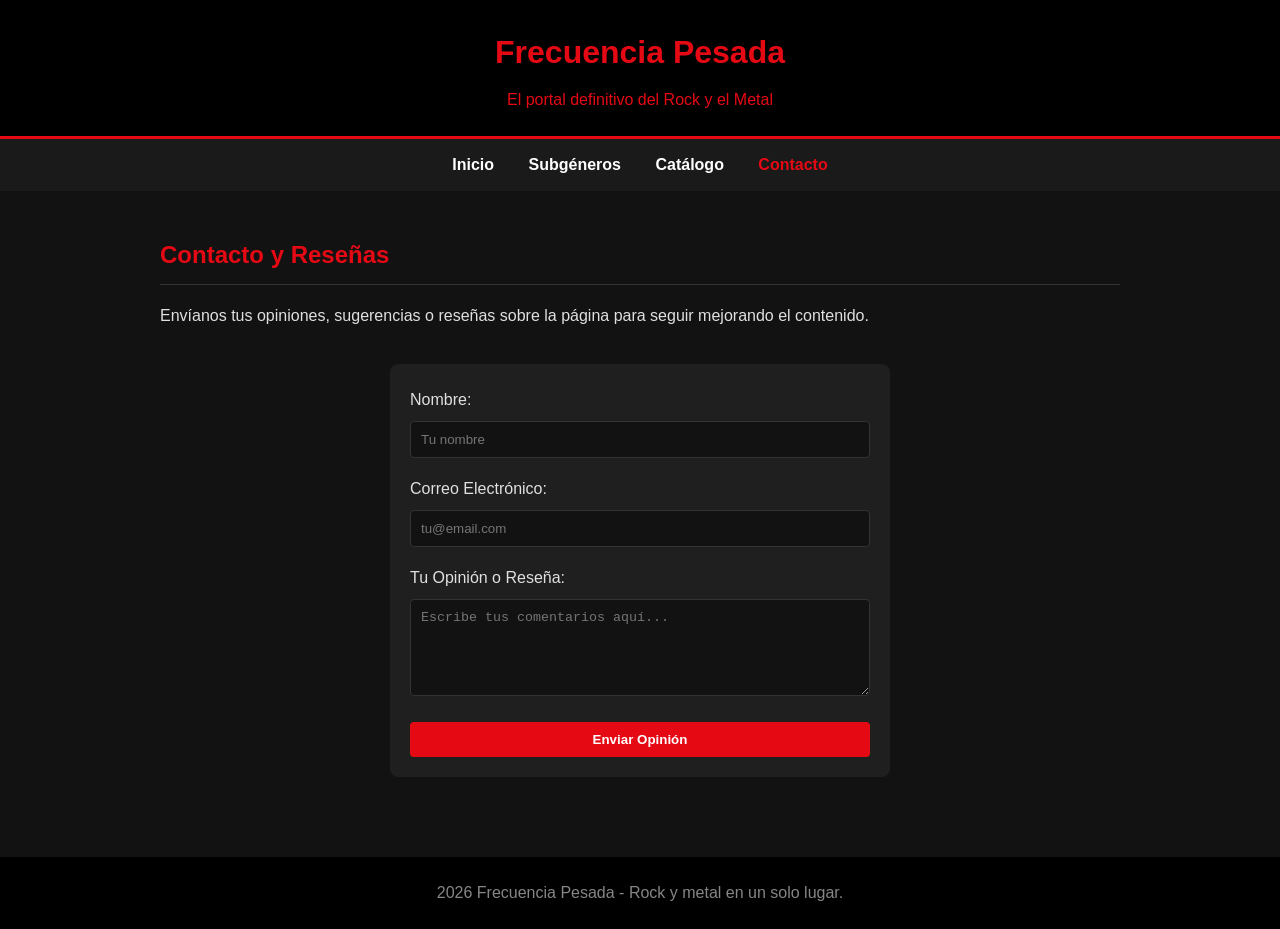
<file: contacto.html>
<!DOCTYPE html>
<html lang="es">
<head>
    <meta charset="UTF-8">
    <meta name="viewport" content="width=device-width, initial-scale=1.0">
    <title>Frecuencia Pesada</title>
    <link rel="stylesheet" href="estilos.css">
</head>
<body>

    <header>
        <h1>Frecuencia Pesada</h1>
        <p>El portal definitivo del Rock y el Metal</p>
    </header>

    <nav>
        <a href="index.html">Inicio</a>
        <a href="subgeneros.html">Subgéneros</a>
        <a href="catalogo.html">Catálogo</a>
        <a href="contacto.html" class="active">Contacto</a>
    </nav>

    <section>
        <h2>Contacto y Reseñas</h2>
        <p>Envíanos tus opiniones, sugerencias o reseñas sobre la página para seguir mejorando el contenido.</p>
        <br>
        <form id="formulario-contacto">
            <label for="nombre">Nombre:</label>
            <input type="text" id="nombre" required placeholder="Tu nombre">

            <label for="email">Correo Electrónico:</label>
            <input type="email" id="email" required placeholder="tu@email.com">

            <label for="opinion">Tu Opinión o Reseña:</label>
            <textarea id="opinion" rows="5" required placeholder="Escribe tus comentarios aquí..."></textarea>

            <button type="submit">Enviar Opinión</button>
        </form>
    </section>

    <footer>
        <p>2026 Frecuencia Pesada - Rock y metal en un solo lugar.</p>
    </footer>

    <script>
        document.getElementById('formulario-contacto').addEventListener('submit', function(event) {
    event.preventDefault();
    
    const nombre = document.getElementById('nombre').value;
    alert('¡Muchas gracias por tu reseña, ' + nombre + '! Tu opinión ha sido enviada con éxito.');
    
    this.reset();
});
    </script>
</body>
</html>
</file>
<file: estilos.css>
* {
    box-sizing: border-box;
    margin: 0;
    padding: 0;
}

body{
    font-family: Arial, sans-serif;
    background-color: #121212;
    color: #e0e0e0;
    line-height: 2;
}

header {
    background-color: #000000;
    color: #e50914;
    text-align: center;
    padding: 20px;
    border-bottom: 3px solid #e50914;
}

nav {
    background-color: #1a1a1a;
    padding: 10px;
    position: sticky;
    text-align: center;
    top: 0;

}

nav a {
    color: #ffffff;
    text-decoration: none;
    margin: 0 15px;
    font-weight: bold;
}

nav a:hover, nav a.active {
    color: #e50914;
}

section {
    padding: 40px 20px;
    max-width: 1000px;
    margin: auto;
}

h2 {
    color: #e50914;
    margin-bottom: 15px;
    border-bottom: 1px solid #333;
    padding-bottom: 5px;
}

.tarjeta-subgenero{
    background-color: #1f1f1f;
    padding: 15px;
    margin-bottom: 15px;
    border-left: 4px solid #e50914;
    border-radius: 4px;
}

.albumes-lista {
    white-space: nowrap;
    overflow-x: auto;
    padding: 10px;
}

.albumes-lista .albumes-destacados {
    display: inline-block;
    width: 130px;
    vertical-align: top;
    margin-right: 15px;
    background-color: #141414;
    padding: 10px;
    border-radius: 6px;
    text-align: center;
    border: 1px solid #222;
}

.albumes-lista img {
    width: 100%;
    height: 110px;
    object-fit: cover;
    border-radius: 4px;
    margin-bottom: 8px;
    text-align: center;
}

.albumes-lista p {
    white-space: normal;
    font-size: medium;
    margin: 2px 0;
    text-align: center;
    
}

.galeria {
    display: grid;
    grid-template-columns: repeat(auto-fit, minmax(250px, 1fr));
    gap: 20px;
    margin-top: 20px;
    text-align: center;
}

.galeria-banda {
    background-color: #1f1f1f;
    border-radius: 8px;
    overflow: hidden;
    text-align: center;
    padding: 10px;

}

.galeria-banda img {
    width: 100%;
    height: 200px;
    object-fit: cover;
    border-radius: 4px;
    text-align: center;
}

.galeria-banda p {
    margin-top: 10px;
    font-size: smaller;
    text-align: center;
}

form {
    background-color: #1f1f1f;
    padding: 20px;
    border-radius: 8px;
    max-width: 500px;
    margin: auto;
}

label {
    display: block;
    margin-bottom: 5px;
}

input, textarea {
    width: 100%;
    padding: 10px;
    margin-bottom: 15px;
    border: 1px solid #333;
    background-color: #121212;
    color: #fff;
    border-radius: 4px;
}

button {
    background-color: #e50914;
    color: white;
    padding: 10px 20px;
    border: none;
    border-radius: 4px;
    cursor: pointer;
    font-weight: bold;
    width: 100%;
}

button:hover {
    background-color: #b20710;
}

footer {
    text-align: center;
    padding: 20px;
    background-color: #000000;
    color: #868686;
    margin-top: 40px;
}

div {
    text-align: center;
}

img {
    transition: transform 0.5s ease;
}

img:hover {
    transform: scale(1.1);
}
/* Para Teléfonos */
@media (max-width: 600px) {
    header h1 {
        font-size: 1.8rem;
    }

    header p {
        font-size: 0.9rem;
    }

    nav {
        padding: 8px;
    }

    nav a {
        margin: 5px 8px;
        font-size: 0.9rem;
    }

    section {
        padding: 20px 10px;
    }

    .galeria {
        grid-template-columns: 1fr;
    }
}
/* Para tablets */
@media (min-width: 601px) and (max-width: 900px) {
    section {
        padding: 30px 15px;
    }
}
</file>
